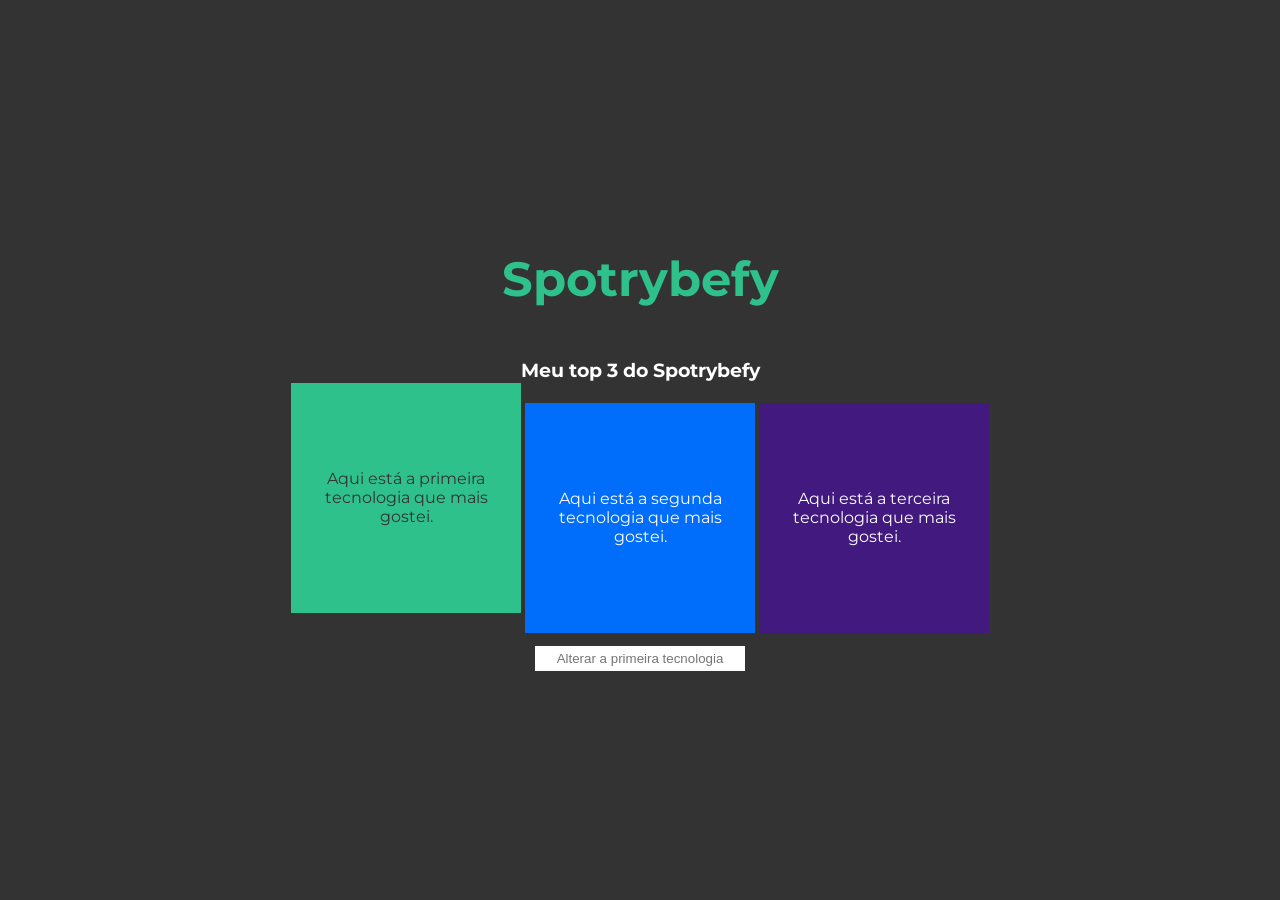
<file: exercises/bloco5/5.3/index.html>
<!DOCTYPE html>
<html lang="pt-br">
  <head>
  <meta charset="UTF-8">
  <title>addEventListener</title>
  <link rel="preconnect" href="https://fonts.gstatic.com">
  <link href="https://fonts.googleapis.com/css2?family=Montserrat:wght@400;900&display=swap" rel="stylesheet">
  <link rel="stylesheet" href="style.css">
  </head>
  <body>
    <h1>Spotrybefy</h1>
    <h3 id="mySpotrybefy">Meu top 3 do Spotrybefy</h3>
    <div class="container">
      <div class="tech" id="divUm">Aqui está a primeira tecnologia que mais gostei.</div>
      <div id="divDois">Aqui está a segunda tecnologia que mais gostei.</div>
      <div id="divTres">Aqui está a terceira tecnologia que mais gostei.</div>
    </div>
    <input type="text" id="input" placeholder="Alterar a primeira tecnologia">
    <script src="main.js"></script>
  </body>
</html>
</file>
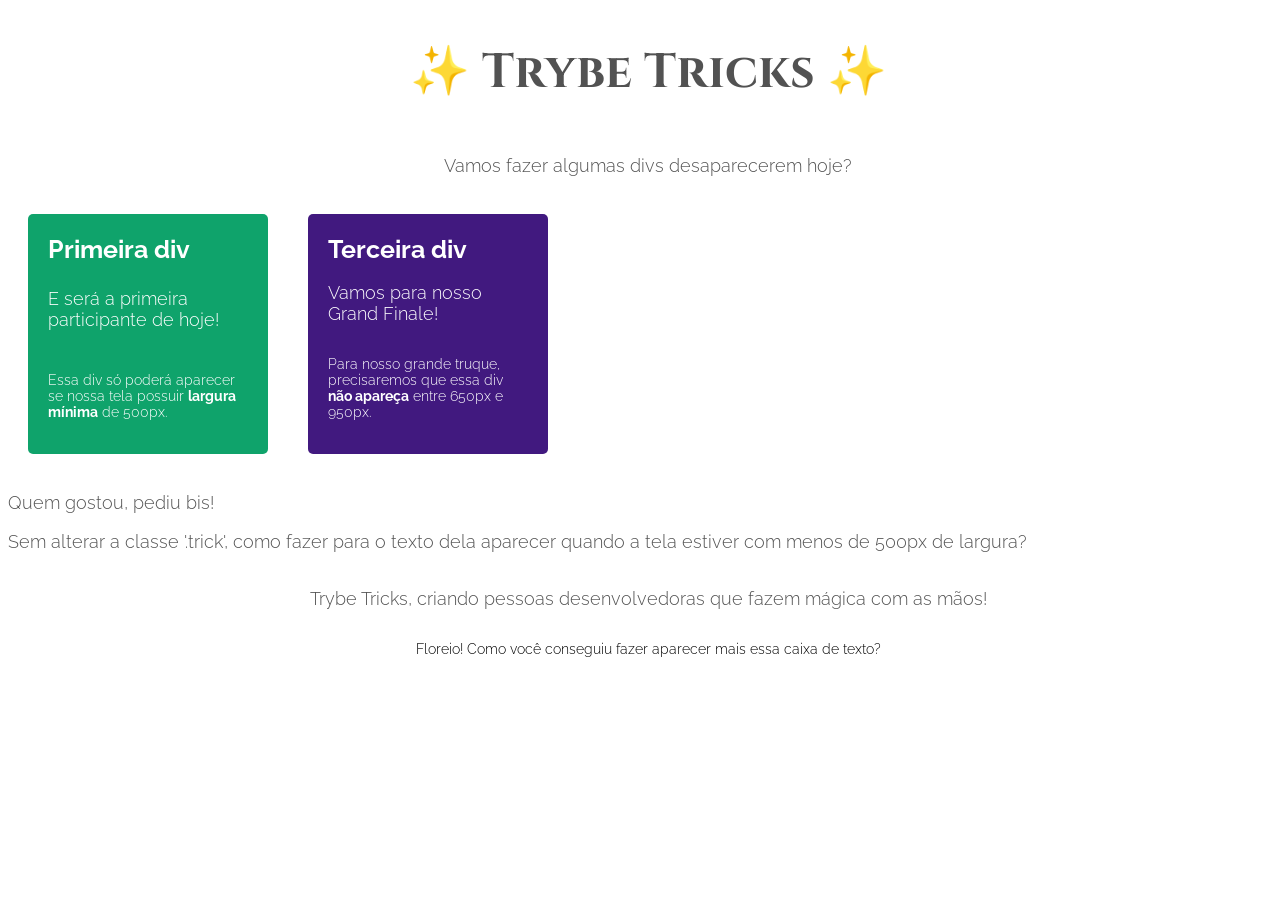
<file: exercises/bloco6/6.5/index.html>
<!DOCTYPE html>
<html lang="pt-br">
  <head>
  <meta charset="UTF-8">
  <title>Media Queries</title>
  <meta name="viewport" content="width=device-width, initial-scale=1.0">
  <link rel="preconnect" href="https://fonts.gstatic.com">
  <link href="https://fonts.googleapis.com/css2?family=Cinzel&family=Raleway:wght@300;700&display=swap" rel="stylesheet">
  <link rel="stylesheet" href="style.css">
  </head>
  <body>
    <h1 id="mySpotrybefy">✨ Trybe Tricks ✨</h1>
    <p>Vamos fazer algumas divs desaparecerem hoje?</p>
    <div class="cards">
      <div class="card">
        <h3>Primeira div</h3>
        <p>E será a primeira participante de hoje!</p>
        <p>Essa div só poderá aparecer se nossa tela possuir <strong>largura mínima</strong> de 500px.</p>
      </div>
      <div class="card">
        <h3>Segunda div</h3>
        <p>Ué, mas ela deveria aparecer aqui?</p>
        <p>Pois é! Mas essa div deverá aparecer apenas se a largura <strong>estiver entre</strong> 600px e 1000px.</p>
      </div>
      <div class="card">
        <h3>Terceira div</h3>
        <p>Vamos para nosso Grand Finale!</p>
        <p>Para nosso grande truque, precisaremos que essa div <strong>não apareça</strong> entre 650px e 950px.</p>
      </div>
      <div class="dont-show">
        <p>Quem gostou, pediu bis!</p>
        <p>Sem alterar a classe '.trick', como fazer para o texto dela aparecer quando a tela estiver com menos de 500px de largura?</p>
      </div>
    </div>
    <footer>
      <p>Trybe Tricks, criando pessoas desenvolvedoras que fazem mágica com as mãos!</p>
    </footer>
    <p class="trick">Floreio! Como você conseguiu fazer aparecer mais essa caixa de texto?</p>
  </body>
</html>
</file>
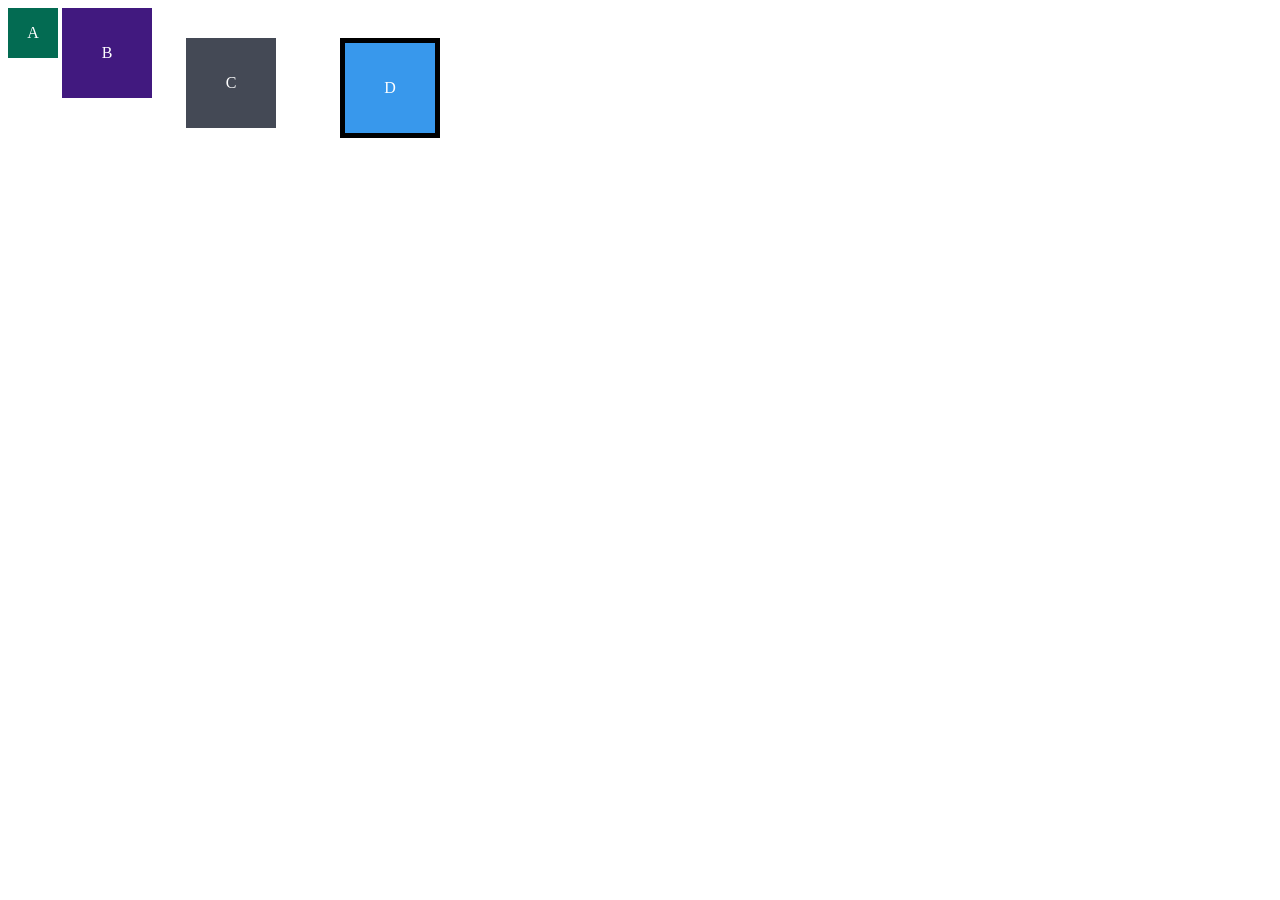
<file: exercises/3.1/bloco3/dia3/index.html>
<!DOCTYPE html>
<html lang="pt-br">
<head>
  <meta charset="UTF-8">
  <meta name="viewport" content="width=device-width, initial-scale=1.0">
  <title>Exercício de Fixação: box model</title>
  <link rel="stylesheet" href="style.css">
</head>
<body>
  <div class="caixa width-and-height" style="background: #036b52">A</div>
  <div class="caixa width-and-height padding" style="background: #41197f;">B</div>
  <div class="caixa width-and-height padding margin" style="background: #444955">C</div>
  <div class="caixa width-and-height padding margin border" style="background: #3898EC">D</div>
</body>
</html>
</file>
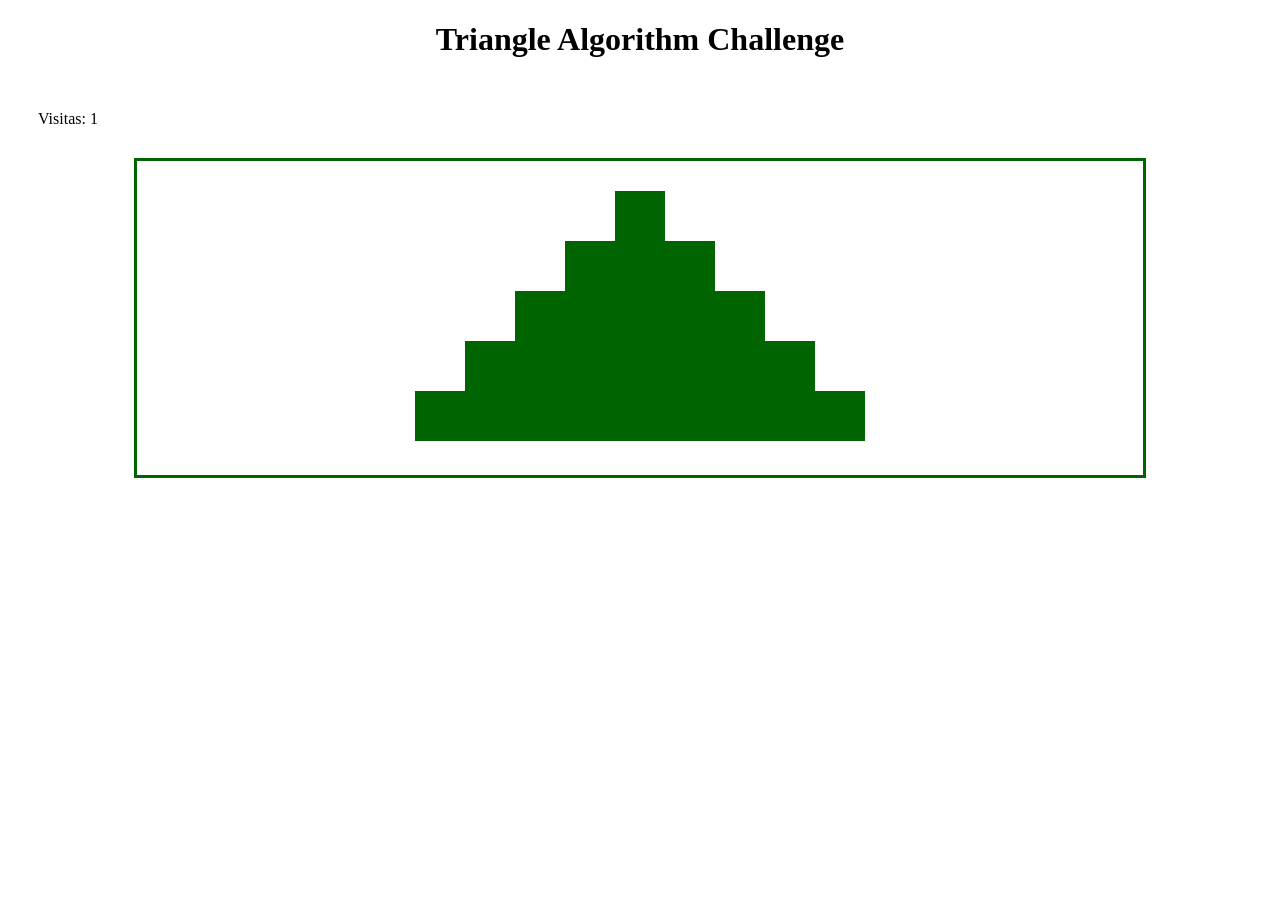
<file: exercises/bloco5/5.4/Dinamica Final do bloco 5/index.html>
<!DOCTYPE html>
<html lang="pt-br">
<head>
  <meta charset="UTF-8">
  <meta name="viewport" content="width=device-width, initial-scale=1.0">
  <title>Triangle</title>
  <link rel="stylesheet" type="text/css" href="style.css">
  <script type="text/javascript" src="script.js"></script>
</head>
<body>
  <header>
    <h1>Triangle Algorithm Challenge</h1>
  </header>
  <div class="visit">Visitas: <span id="count"></span></div>
  <div class="container center">
    <div class="triangle">
      <!-- Cada uma dessas divs representa uma das 5 linhas da piramide -->
      <div class="line"></div>
      <div class="line"></div>
      <div class="line"></div>
      <div class="line"></div>
      <div class="line"></div>
    </div>
  </div>
</body>
</html>
</file>
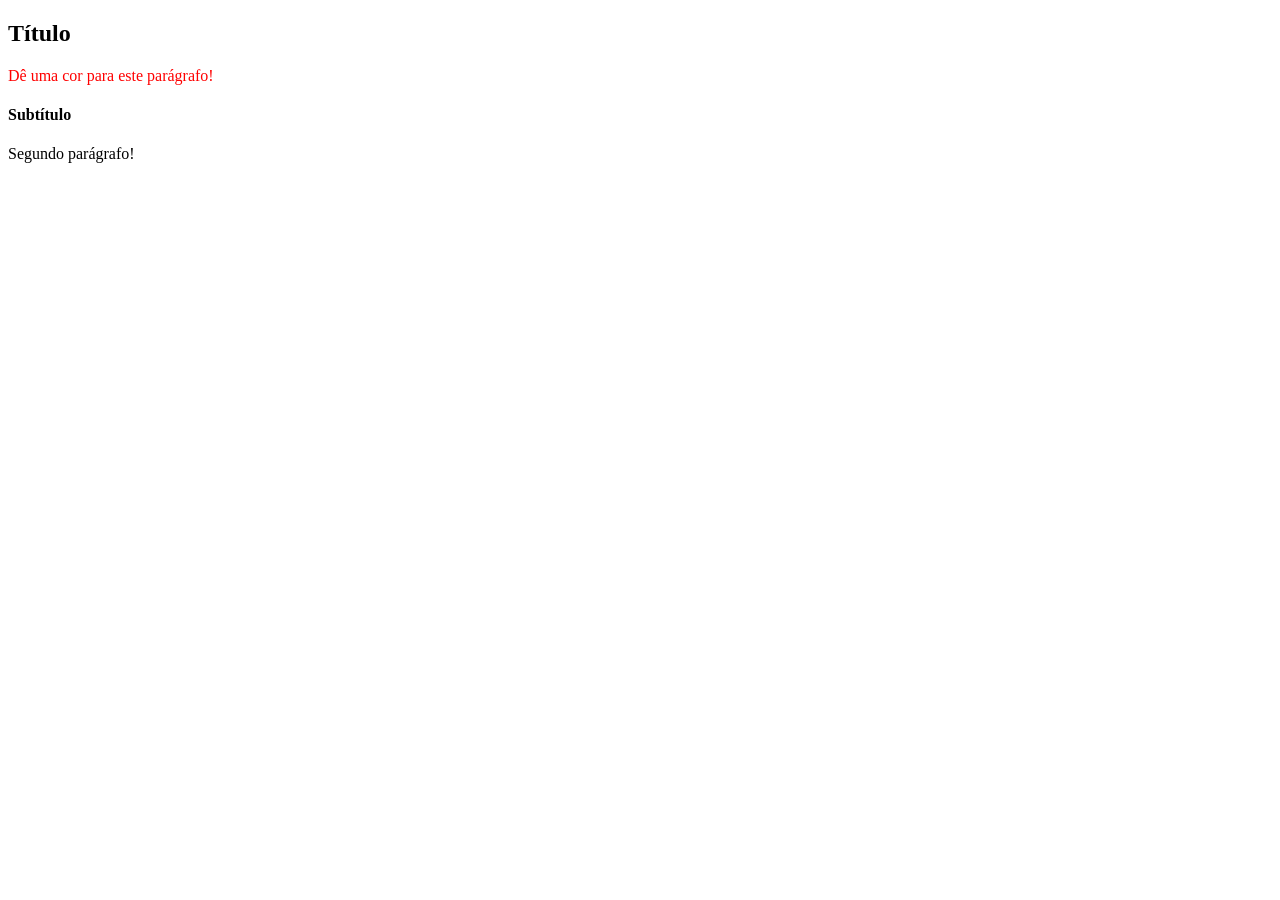
<file: exercises/bloco5/5.1/ConteúdoParteII.html>
<!DOCTYPE html>
<html>
  <body>
    <h2 id="page-title">Título</h2>
    <p id="paragraph">Dê uma cor para este parágrafo!</p>
    <h4 id="subtitle">Subtítulo</h4>
    <p id="second-paragraph">Segundo parágrafo!</p>

    <script>
      const paragraph = document.getElementById("paragraph");
      paragraph.style.color = "red";

      const pagetitle = Document.getElementById("page-title");
      pageTitle.innerText = "Intocáveis";

      const subtitle = Document.getElementById("subtitle");
      subTitle.style.color = "red";

      const tagp = Document.getElementsByTagName("p");
      tagp[1].style.color = "red";
    </script>
  </body>
</html>
</file>
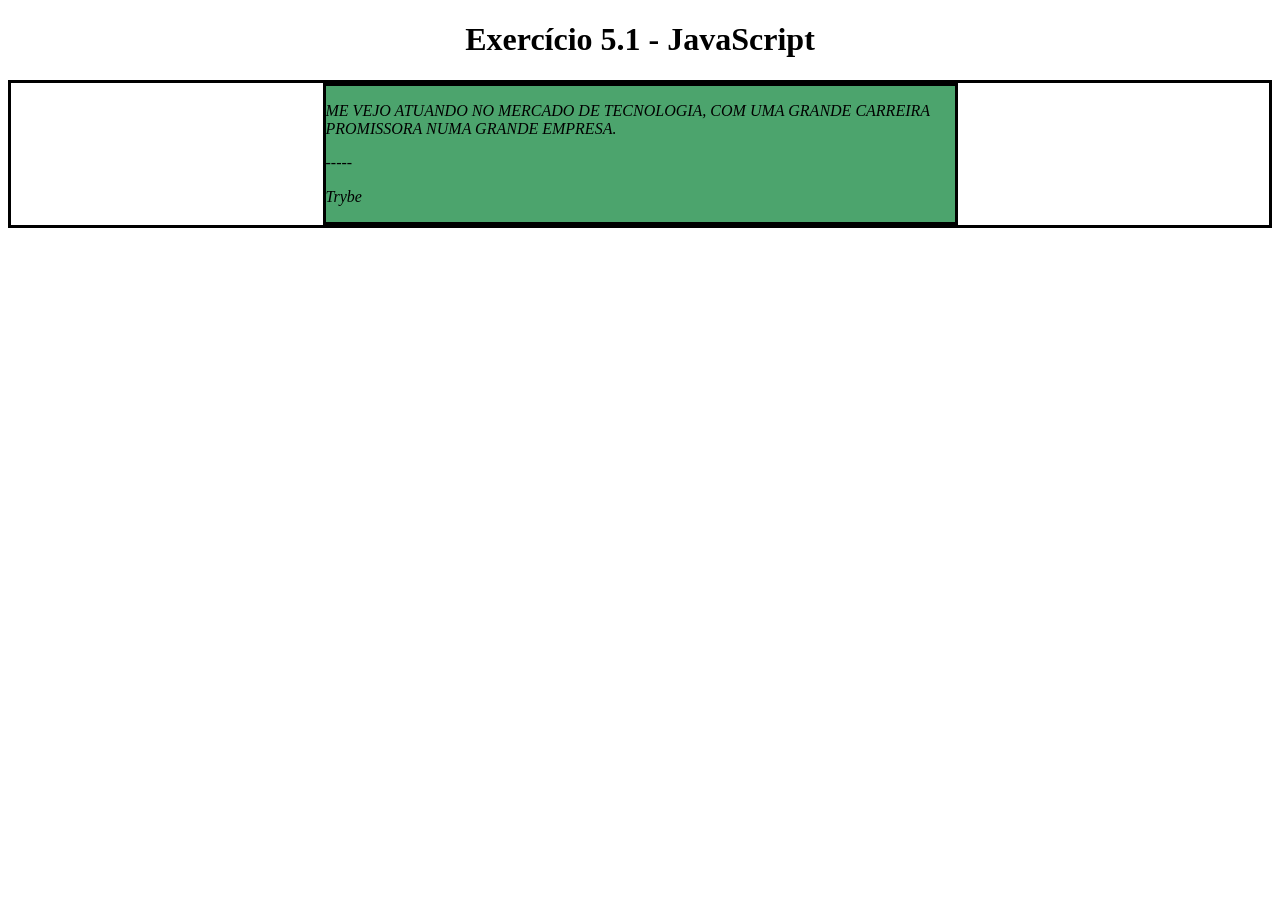
<file: exercises/bloco5/5.1/ExercicioDOM.html>
<!DOCTYPE html>
<html>
  <head>
    <meta charset="UTF-8" />
    <meta name="viewport" content="width=device-width" />
    <title>Exercício 5.1</title>

    <style>
      div {
        border-color: black;
        border-style: solid;
      }
      .title {
        text-align: center;
      }

      .main-content {
        background-color: yellow;
      }

      .main-content .center-content {
        background-color: red;
        width: 50%;
        margin: 0 auto;
      }

      .main-content .center-content p {
        font-style: italic;
      }
    </style>
  </head>
  <body>
    <h1 class="title">Exercício 5.1 - JavaEscripito </h1>
    <div class="main-content">
      <div class="center-content">
        <p id>Texto padrão do nosso site</p>
        <p>-----</p>
        <p>Trybe</p>
      </div>
    </div>
    <script>
        /*
        Aqui você vai modificar os elementos já existentes utilizando apenas as funções:
        - document.getElementById()
        - document.getElementsByClassName()
        - document.getElementsByTagName()
 Crie uma função que mude o texto na tag <p> para uma descrição de como você se vê daqui a 2 anos. (Não gaste tempo pensando no texto e sim realizando o exercício)
 Crie uma função que mude a cor do quadrado amarelo para o verde da Trybe (rgb(76,164,109)).
 Crie uma função que mude a cor do quadrado vermelho para branco.
 Crie uma função que corrija o texto da tag <h1>.
 Crie uma função que modifique todo o texto da tag <p> para maiúsculo.
 Crie uma função que exiba o conteúdo de todas as tags <p> no console.
        */
      
      let tagP = document.getElementsByTagName('p');
      tagP[0].innerText = "Me vejo atuando no mercado de tecnologia, com uma grande carreira promissora numa grande empresa.";

      document.querySelector('.main-content .center-content').style.backgroundColor = "rgb(76,164,109)";

      document.querySelector('.main-content').style.backgroundColor = "rgb(255, 255, 255)";

      document.querySelector('.title').innerText = "Exercício 5.1 - JavaScript";
      
      
      tagP[0].innerText = tagP[0].innerText.toUpperCase();

      console.log(tagP);

    </script>
  </body>
</html>
</file>
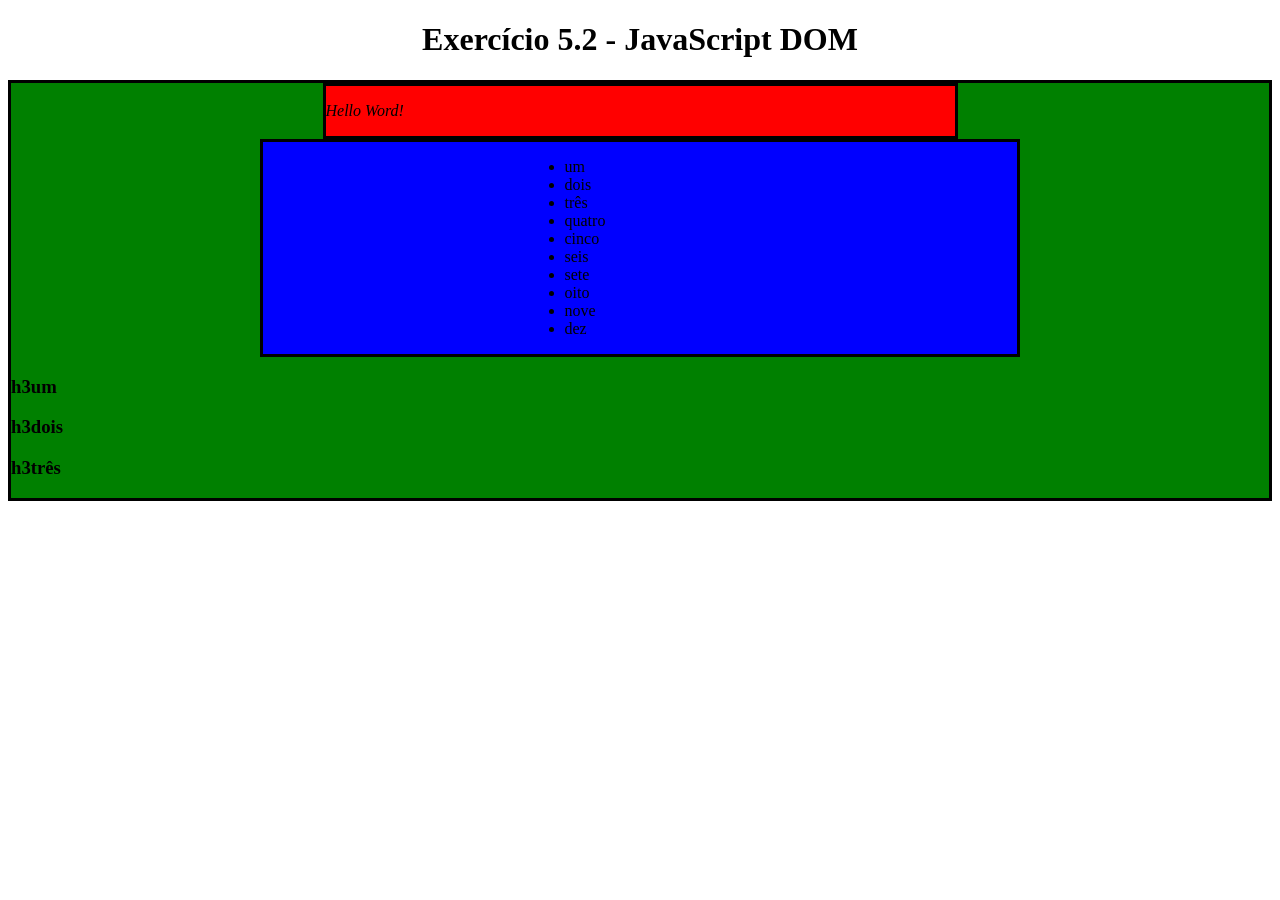
<file: exercises/bloco5/5.2/Exercicios.html>
<!DOCTYPE html>
<html>
  <head>
    <meta charset="UTF-8" />
    <meta name="viewport" content="width=device-width" />
    <title>Exercício 5.2</title>
    <style>
      div {
        border-color: black;
        border-style: solid;
      }

      .title {
        text-align: center;
      }

      .main-content {
        background-color: yellow;
      }

      .main-content .center-content {
        background-color: red;
        width: 50%;
        margin-left: auto;
        margin-right: auto;
      }

      .main-content .center-content p {
        font-style: italic;
      }

      .main-content .left-content {
        background-color: green;
        width: 60%;
        margin-left: 0;
        margin-right: auto;
      }

      .main-content .left-content .small-image {
        display: block;
        margin-left: auto;
        margin-right: auto;
        border-radius: 100%;
      }

      .main-content .right-content {
        background-color: blue;
        width: 60%;
        margin-left: auto;
        margin-right: 0;
      }

      .main-content .description {
        text-align: center;
      }
    </style>
  </head>
  <body>
    <script>
      // 1
      let tituloH1 = document.createElement('h1');  
      tituloH1.innerText = "Exercício 5.2 - JavaScript DOM";
      document.body.appendChild(tituloH1)
      // 2
      let tagDiv = document.createElement('div');
      tagDiv.classList.add('main-content');
      document.body.appendChild(tagDiv);
      // 3
      let sonDiv = document.createElement('div');
      sonDiv.classList.add('center-content');
      tagDiv.appendChild(sonDiv);
      // 4
      let sonP = document.createElement('p');
      sonDiv.appendChild(sonP);
      sonP.innerHTML = "Hello Word!";
      // 5
      let divEsquerda = document.createElement('div');
      divEsquerda.classList.add('left-content');
      tagDiv.appendChild(divEsquerda);
      // 6
      let divDireita = document.createElement('div');
      divDireita.classList.add('right-content');
      tagDiv.appendChild(divDireita);
      // 7
      let imagem1 = document.createElement('img');
      imagem1.src = "https://picsum.photos/200";
      imagem1.classList.add('small-image');
      divEsquerda.appendChild(imagem1);
      // 8
      let listaNaoOrdenada = document.createElement('ul');
      listaNaoOrdenada.classList.add('right-content');
      divDireita.appendChild(listaNaoOrdenada);      

      let valoresLista = ['um', 'dois', 'três', 'quatro', 'cinco', 'seis', 'sete', 'oito', 'nove', 'dez']
      
      for (let index = 0; index < valoresLista.length; index += 1) {
        let valoresLI = valoresLista[index]
        
        let liUL = document.createElement('li');
        liUL.innerHTML = valoresLI

        listaNaoOrdenada.appendChild(liUL);
      }
      // 9
      let tagH3 = ['h3um', 'h3dois', 'h3três']
      
      for (let index = 0; index < tagH3.length; index += 1) {
        let valoresH3 = tagH3[index]
        
        let h3Div = document.createElement('h3');
        h3Div.innerHTML = valoresH3

        tagDiv.appendChild(h3Div);
      }

      // 1 parte2
      tituloH1.classList.add('title');

      // 2 parte2
      // for (let index = 0; index < tagH3.length; index += 1) {
      //   let valoresH3 = tagH3[index]
        
      //   let h3Div = document.createElement('h3');
      //   h3Div.innerHTML = valoresH3;
      //   h3Div.classList.add('description');

      //   tagDiv.appendChild(h3Div);
      // }

      // 3 parte2
      document.querySelector('.main-content').removeChild(divEsquerda);
      
      // 4 parte2
      document.querySelector('.right-content').style.marginRight = "auto";

      // 5 parte2
      document.querySelector('.main-content').style.backgroundColor = "green";

      //6 parte2
      // for (let index = 0; index < valoresLista.length -2; index += 1) {
      //   let valoresLI = valoresLista[index]
        
      //   let liUL = document.createElement('li');
      //   liUL.innerHTML = valoresLI

      //   listaNaoOrdenada.appendChild(liUL);
      // }

      
      // COLOQUE SEU CÓDIGO AQUI
    </script>
  </body>
</html>

<!-- + parte1
1 Adicione a tag h1 com o texto Exercício 5.2 - JavaScript DOM como filho da tag body ;
2 Adicione a tag div com a classe main-content como filho da tag body ;
3 Adicione a tag div com a classe center-content como filho da tag div criada no passo 2;
4 Adicione a tag p como filho do div criado no passo 3 e coloque algum texto;
5 Adicione a tag div com a classe left-content como filho da tag div criada no passo 2;
6 Adicione a tag div com a classe right-content como filho da tag div criada no passo 2;
7 Adicione uma imagem com src configurado para o valor https://picsum.photos/200 e classe small-image . Esse elemento deve ser filho do div criado no passo 5;
8 Adicione uma lista não ordenada com os valores de 1 a 10 por extenso como valores da lista. Essa lista deve ser filha do div criado no passo 6;
9 Adicione 3 tags h3 , todas sendo filhas do div criado no passo 2. -->

<!-- parte2 
1 Adicione a classe title na tag h1 criada;
2 Adicione a classe description nas 3 tags h3 criadas;
3 Remova o div criado no passo 5 (aquele que possui a classe left-content ). Utilize a função .removeChild() ;
4 Centralize o div criado no passo 6 (aquele que possui a classe right-content ). Dica: para centralizar, 1 basta configurar o margin-right: auto do div ;
5 Troque a cor de fundo do elemento pai da div criada no passo 3 (aquela que possui a classe center-content ) 1 para a cor verde;
6 Remova os dois últimos elementos ( nove e dez ) da lista criada no passo 8. -->
</file>
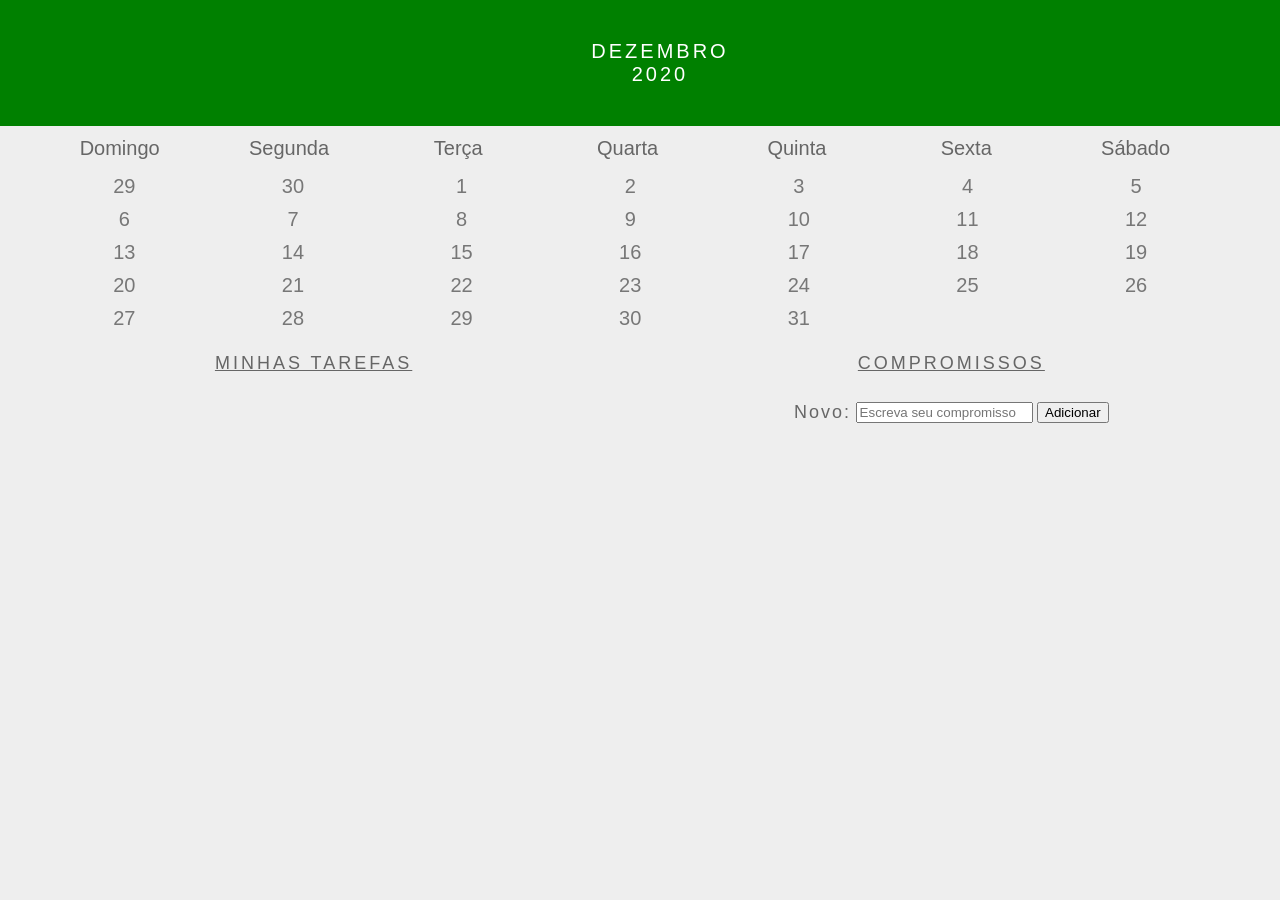
<file: exercises/bloco5/5.3/Exercicio.html>
<!DOCTYPE html>
<html>
  <head>
    <link rel="stylesheet" href="ExercicioStyle.css">
    <meta charset="UTF-8" />
    <meta name="viewport" content="width=device-width" />
    <title>Calendar</title>
  </head>
  <body>
    <header class="month-container">
      <ul>
        <li id="month">Dezembro</li>
        <li id="year">2020</li>
      </ul>
    </header>
    <div class="week-days-container">
      <ul class="week-days">
      </ul>
    </div>
    <div class="days-container">
      <ul id="days">
      </ul>
    </div>
    <div class="buttons-container">
    </div>
    <section class="tasks-container">
      <div class="my-tasks">
        <h3>MINHAS TAREFAS</h3>
      </div>
      <div class="input-container">
        <h3>COMPROMISSOS</h3>
        <label for="task-input">Novo:</label>
        <input type="text"
          id="task-input"
          placeholder="Escreva seu compromisso"
        >
        <button id="btn-add">Adicionar</button>
      </div>
      <div class="task-list-container">
        <ul class="task-list">
        </ul>
      </div>
    </section>
    <script src="ExercicioScript.js"></script>
  </body>
</html>
</file>
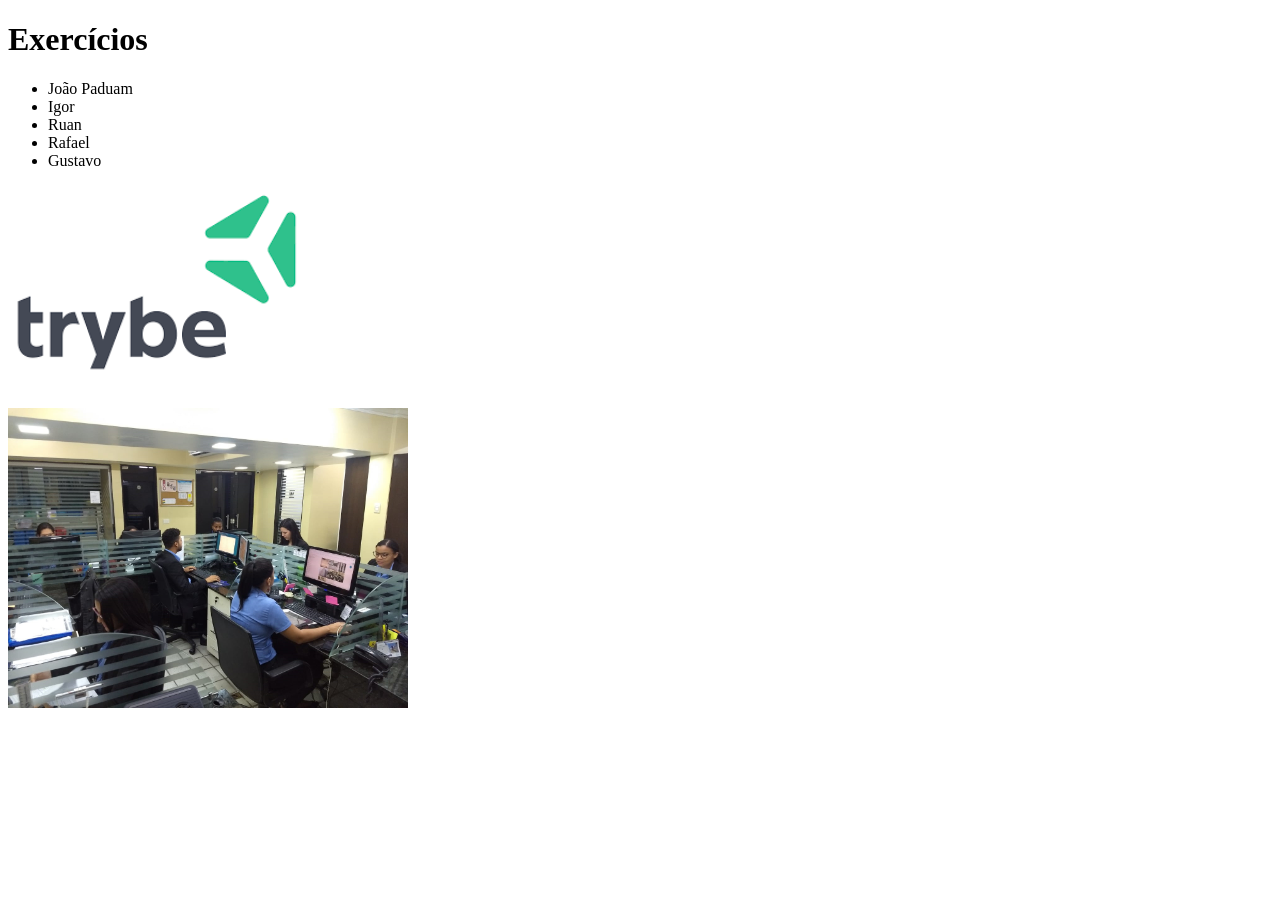
<file: exercises/3.1/bloco3/dia1/EstruturaParte2html.html>
<!DOCTYPE html>
<html lang="pt-br">
  <head>
    <meta charset="UTF-8">
    <title>HTML</title>
  </head>
  <body>
    <h1>Exercícios</h1>
    <ul>
        <li>João Paduam</li>
        <li>Igor</li>
        <li>Ruan</li>
        <li>Rafael</li>
        <li>Gustavo</li>
    </ul>
    <img src="[data-uri]" 
    width="300px" height="200px">
    <br><br>
    <img src="images/Escritorio.jpg" width="400px"height="300px">

    <!-- Exercícios
 - Crie uma lista das pessoas que você já fez amizade na Trybe
 - Adicione uma imagem que venha de uma URL externa.
 - Adicione uma imagem que está no seu computador, local
    -->
  </body>
</html>
</file>
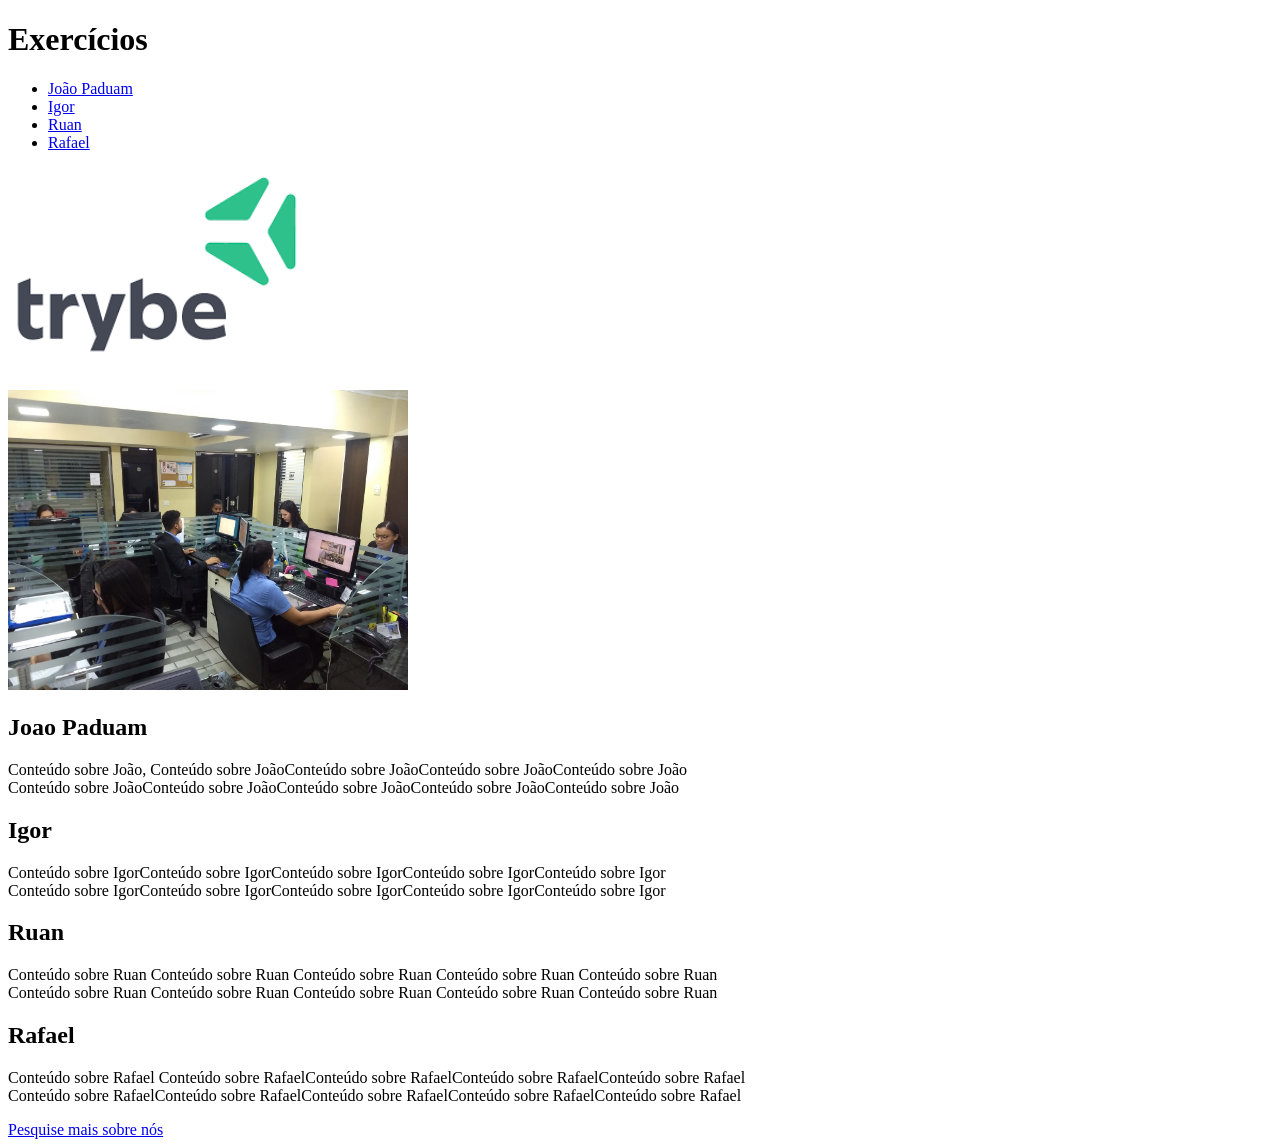
<file: exercises/3.1/bloco3/dia1/EstruturaParte3.html>
<!DOCTYPE html>
<html lang="pt-br">
<head>
    <meta charset="UTF-8">
    <title>HTML</title>
</head>
<body>
    <h1>Exercícios</h1>
    <ul>
        <li><a href="#joaopaduam">João Paduam</a></li>
        <li><a href="#igor">Igor</a></li>
        <li><a href="#ruan">Ruan</a></li>
        <li><a href="#rafael">Rafael</a></li>
        
    </ul>
    <img src="[data-uri]" 
    width="300px" height="200px">
    <br><br>
    <img src="images/Escritorio.jpg" width="400px"height="300px">
    
    <p id="joaopaduam"> <h2>Joao Paduam</h2>
    Conteúdo sobre João, Conteúdo sobre JoãoConteúdo sobre JoãoConteúdo sobre JoãoConteúdo sobre João 
    <br>Conteúdo sobre JoãoConteúdo sobre JoãoConteúdo sobre JoãoConteúdo sobre JoãoConteúdo sobre João
    </p>
    <p id="igor"> <h2>Igor</h2>
        Conteúdo sobre IgorConteúdo sobre IgorConteúdo sobre IgorConteúdo sobre IgorConteúdo sobre Igor 
        <br>Conteúdo sobre IgorConteúdo sobre IgorConteúdo sobre IgorConteúdo sobre IgorConteúdo sobre Igor
    </p>
    <p id="ruan"> <h2>Ruan</h2>
        Conteúdo sobre Ruan Conteúdo sobre Ruan Conteúdo sobre Ruan Conteúdo sobre Ruan Conteúdo sobre Ruan 
        <br>Conteúdo sobre Ruan Conteúdo sobre Ruan Conteúdo sobre Ruan Conteúdo sobre Ruan Conteúdo sobre Ruan 
    </p>
    <p id="rafael"> <h2>Rafael</h2>
        Conteúdo sobre Rafael Conteúdo sobre RafaelConteúdo sobre RafaelConteúdo sobre RafaelConteúdo sobre Rafael
        <br>Conteúdo sobre RafaelConteúdo sobre RafaelConteúdo sobre RafaelConteúdo sobre RafaelConteúdo sobre Rafael
    </p>

    <a href="http://google.com.br" target="_blank">Pesquise mais sobre nós</a>

<!-- Exercícios - Continue o exemplo anterior
     1 - Crie um parágrafo para cada pessoa da sua lista
     2 - Crie um link entre a sua lista e os parágrafos de pessoas
     3 - Crie um link para a página do Google
    -->

</body>
</html>
</file>
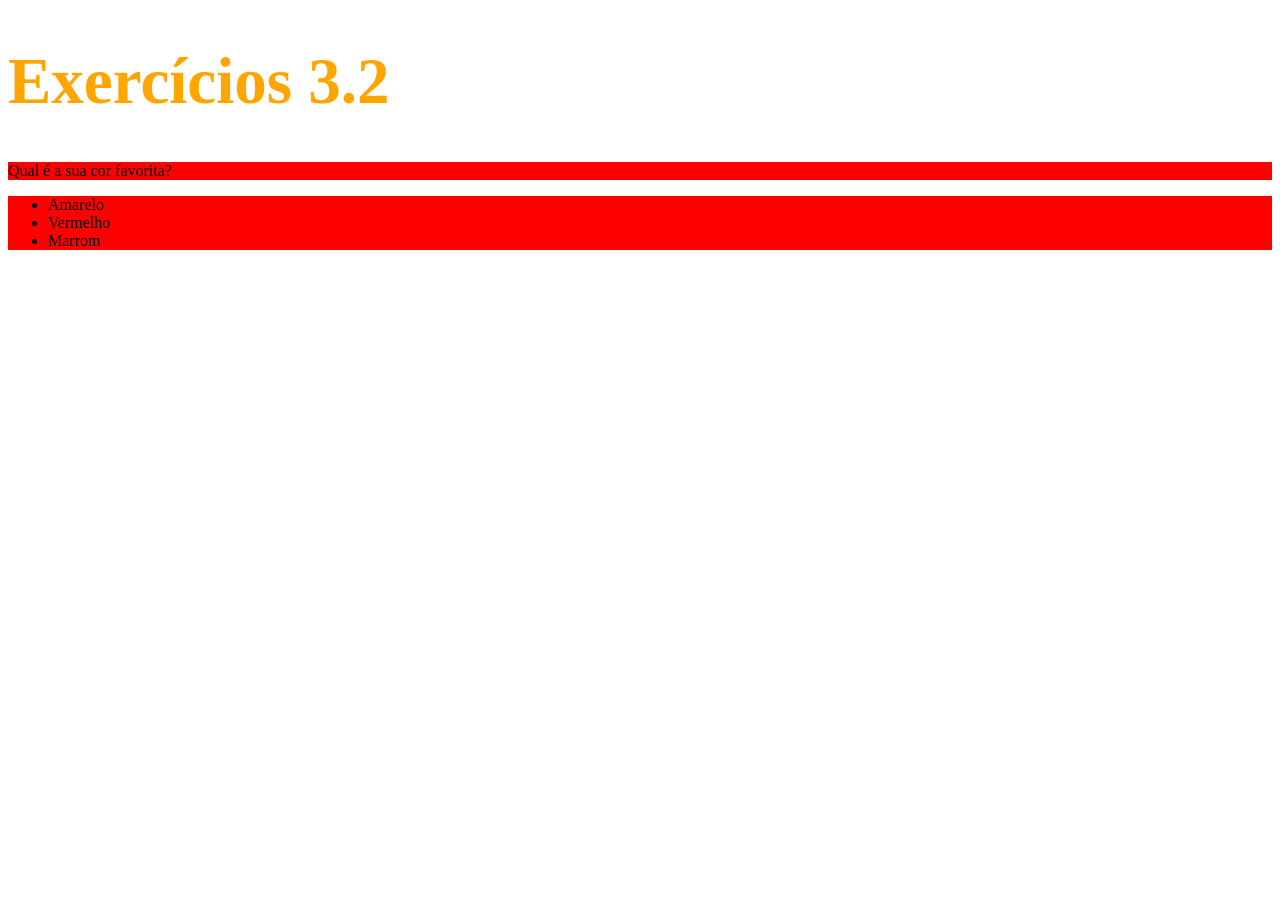
<file: exercises/3.1/bloco3/dia2/estruturaCss.html>
<!-- index.html -->
<!DOCTYPE html>
<html lang="pt-br">
  <head>
    <meta charset="UTF-8">
    <title>HTML</title>
    <style>
        h1 {
            font-size:65px;
            color: orange;
            }
        ul {
            background-color: orange;
        }
        .modifycolor{
            background-color: red;
        }
    </style>
  </head>
  <body>
    <h1>Exercícios 3.2</h1>
    <p class="modifycolor">Qual é a sua cor favorita?</p>
    <ul class="modifycolor">
      <li>Amarelo</li>
      <li>Vermelho</li>
      <li>Marrom</li>
    </ul>

    <!-- Exercícios da parte 1
 - Modifique o tamanho do h1 para 65 pixels
 - Modifique a cor do texto do h1 para laranja
 - Modifique a cor de fundo da lista não ordenada
 - Crie uma classe para modificar a cor de fundo da tag p e da ul ao mesmo tempo
    -->
  </body>
</html>
</file>
<file: exercises/bloco5/5.3/style.css>
body {
  align-items: center;
  background-color: #333;
  color: white;
  display: flex;
  flex-flow: column wrap;
  font-family: Montserrat, sans-serif;
  height: 100vh;
  justify-content: center;
  margin: 0;
  padding: 0;
  width: 100vw;
}

.container {
  display: flex;
  flex-flow: row wrap;
}

.container div {
  align-items: center;
  display: flex;
  flex-flow: column wrap;
  height: 200px;
  justify-content: center;
  margin: 2px;
  padding: 15px;
  text-align: center;
  transition: all 0.25s ease;
  width: 200px;
}

h1 {
  font-size: 48px;
  color: #2fc18c;
}

.container div:nth-of-type(1) {
  background-color: #2fc18c;
  color: #333;
}

.container div:nth-of-type(2) {
  background-color: #006dfb;
}

.container div:nth-of-type(3) {
  background-color: #41197f;
}

input {
  border: 1px solid #333;
  margin: 10px 0;
  padding: 5px;
  text-align: center;
  width: 200px;
}

input:hover {
  border: 1px solid #2fc18c;
}

input:focus {
  border: 1px solid #006dfb;
  outline: 2px solid #006dfb;
}

.tech {
  transform: translateY(-20px);
}
</file>
<file: exercises/bloco6/6.5/style.css>
body {
  align-items: center;
  color: #525252;
  display: flex;
  flex-flow: column wrap;
  font-family: Raleway, sans-serif;
  justify-content: center;
  overflow: hidden;
  width: 100vw;
}

h1 {
  font-family: Cinzel, serif;
  font-size: 48px;
}

h3 {
  font-size: 25px;
  margin: 0;
}

p {
  font-size: 18px;
  font-weight: 300;
}

p.trick {
  color: white;
  font-size: 14px;
}

p strong {
  font-weight: 700;
}

.card p:nth-last-child(1) {
  align-self: flex-end;
  font-size: 14px;
}

.cards {
  display: flex;
  flex-flow: row wrap;
}

.card {
  border-radius: 5px;
  color: white;
  display: none;
  flex-flow: row wrap;
  height: 200px;
  margin: 20px;
  padding: 20px;
  width: 200px;
}

.card:nth-of-type(1) {
  background-color: #0fa36b;
}

.card:nth-of-type(2) {
  background-color: #0255c2;
}

.card:nth-of-type(3) {
  background-color: #41197f;
}

@media screen and (min-width: 500px) {
  
  .card:nth-of-type(1) {
    display:flex;
  }
}

@media screen and (max-width: 1000px) and (min-width: 600px) {
  
  .card:nth-of-type(2) {
    display: flex;
  } 
}

@media not screen and (max-width: 950px) and (min-width: 650px) {
  
  .card:nth-of-type(3) {
    display: flex;
  } 
}

@media screen and (min-width: 500px) {
  
  p.trick {
    color: black;
  }
}
</file>
<file: exercises/3.1/bloco3/dia3/style.css>
.caixa {
    color: white;
    display: inline-block;
    line-height: 50px;
    text-align: center;
    vertical-align: top;
  }

  .width-and-height {
    height: 50px;
    width: 50px;
  }

  .padding {
      padding: 20px;
  /* insira aqui um padding de 20px na classe abaixo para aplicá-lo aos itens B, C e D */
  }

  .margin {
      margin: 30px;
  /* insira aqui uma margem de 30px na classe abaixo para aplicá-la aos itens C e D */
  }

  .border {
      border: 5px solid black;
  /* insira aqui uma borda com valor '5px solid black' para aplicá-la ao item D */
  }
</file>
<file: exercises/bloco5/5.4/Dinamica Final do bloco 5/style.css>
h1 {
  text-align: center;
}

.container {
  border: 3px solid darkgreen;
  box-sizing: border-box;
  padding: 30px;
  width: 80%;
  text-align: center;
}

.center {
  margin-left: auto;
  margin-right: auto;
}

.triangle {
  display: inline-block;
}

.line {
  width: 450px;
  height: 50px;
}

.box {
  width: 50px;
  height: 50px;
  background-color: darkgreen;
  display: inline-block;
  background: darkgreen;
}

.box-empty {
  width: 50px;
  height: 50px;
  background-color: white;
  display: inline-block;
}

.visit {
  padding: 30px;
}
</file>
<file: exercises/bloco5/5.3/ExercicioStyle.css>
* {
  margin: 0;
}

body {
  font-family: Verdana, Geneva, Tahoma, sans-serif;
  background-color: #eee;
}

button {
  margin: 20px;
}

#btn-add {
  margin: 0;
}

.buttons-container {
  background-color: #eee;
  display: inline-block;
  text-align: center;
  width: 100%;
}

#days {
  margin: 0;
}

#days li {
  color: #777;
  display: inline-block;
  font-size:20px;
  margin: 5px 0;
  text-align: center;
  vertical-align: middle;
  width: 13.6%;
}

.input-container {
  width: 49%;
  height: 100px;
  display: inline-block;
}

input {
  margin-top: 8px;
}

label {
  color: #666;
  font-size: 18px;
  font-weight: 500;
  letter-spacing: 2px;
  vertical-align: middle;
}

.month-container {
  background: green;
  padding: 40px 25px;
  text-align: center;
}

.month-container ul li {
  color:white;
  font-size: 20px;
  letter-spacing: 3px;
  list-style-type: none;
  text-transform: uppercase;
}

.my-tasks {
  clear: both;
  float: left;
  height: 100px;
  vertical-align: middle;
  width: 49%;
}

.my-tasks div {
  border: 1px solid black;
  border-radius: 100%;
  box-shadow: 0 4px 8px 0 rgba(0, 0, 0, 0.2), 0 6px 20px 0 rgba(0, 0, 0, 0.19);
  display: inline-block;
  height: 35px;
  margin-left: 10px;
  vertical-align: middle;
  width: 35px;
}

.my-tasks div:hover {
  height: 45px;
  width: 45px;
}

.my-tasks span {
  color: #666;
  font-size: 18px;
  font-weight: 500;
  letter-spacing: 3px;
  padding-bottom: 10px;
  vertical-align: middle;
}

.tasks-container {
  height: 130px;
  justify-content: center;
  text-align: center;
  width: 100%;
}

.tasks-container h3 {
  color: #666;
  font-size: 18px;
  font-weight: 500;
  margin-bottom: 20px;
  text-decoration: underline;
  letter-spacing: 3px;
}

.task-list {
  margin-top: 20px;
}

.task-list-container {
  display: inline-block;
}

.task-list-container ul {
  list-style-type: none;
  padding: 0;
  color: #666;
  font-size: 18px;
  font-weight: 500;
  letter-spacing: 2px;
  vertical-align: middle;
}

.week-days-container {
  margin-left: 35px;
}

.week-days li {
  color: #666;
  display: inline-block;
  text-align: center;
  vertical-align: middle;
  width: 13.6%;
}

.week-days {
  font-size: 20px;
  margin: 0px;
  padding: 10px 0;
}
</file>
